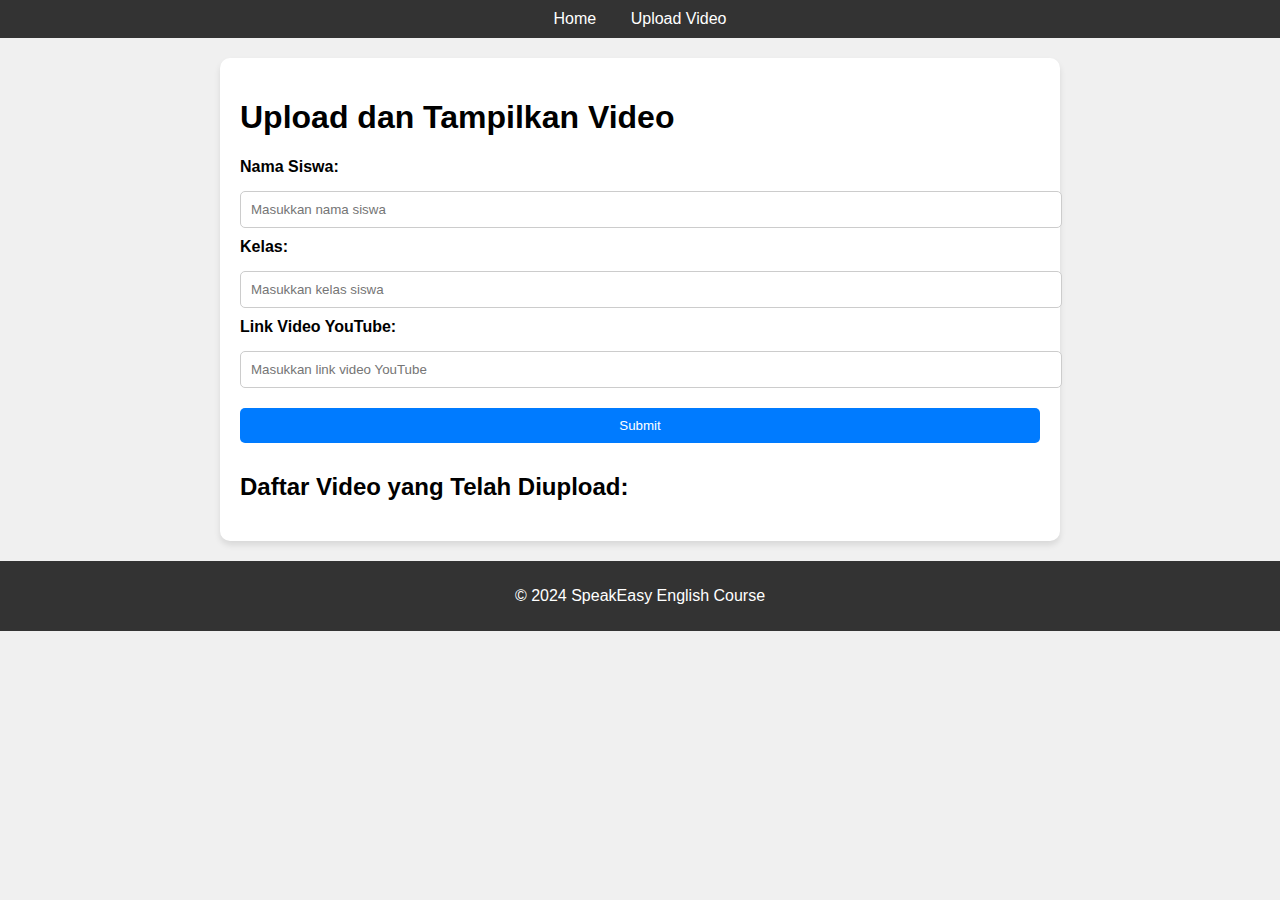
<file: index.html>
<!DOCTYPE html>
<html lang="id">

<head>
    <meta charset="UTF-8">
    <meta name="viewport" content="width=device-width, initial-scale=1.0">
    <title>Upload dan Tampilkan Video</title>
    <style>
        /* CSS khusus untuk halaman ini */
        body {
            font-family: Arial, sans-serif;
            margin: 0;
            padding: 0;
            background-color: #f0f0f0;
        }

        header {
            background-color: #333;
            color: white;
            padding: 10px 0;
            text-align: center;
        }

        nav a {
            color: white;
            text-decoration: none;
            margin: 0 15px;
        }

        nav a:hover {
            text-decoration: underline;
        }

        main {
            max-width: 800px;
            margin: 20px auto;
            padding: 20px;
            background-color: #fff;
            border-radius: 10px;
            box-shadow: 0 4px 6px rgba(0, 0, 0, 0.1);
        }

        form label {
            font-weight: bold;
            display: block;
            margin-bottom: 5px;
        }

        form input,
        form button {
            width: 100%;
            padding: 10px;
            margin: 10px 0;
            border: 1px solid #ccc;
            border-radius: 5px;
        }

        form button {
            background-color: #007BFF;
            color: white;
            border: none;
            cursor: pointer;
        }

        form button:hover {
            background-color: #0056b3;
        }

        footer {
            text-align: center;
            padding: 10px 0;
            background-color: #333;
            color: white;
            margin-top: 20px;
        }

        #uploadResult {
            margin-top: 20px;
            padding: 15px;
            background-color: #e7f3e7;
            border: 1px solid #b5dbb5;
            border-radius: 5px;
            display: none;
        }

        .student-info {
            margin-top: 20px;
            font-size: 16px;
            color: #333;
        }

        .uploaded-link {
            margin-top: 15px;
            font-size: 16px;
            color: #007BFF;
        }

        .uploaded-link a {
            text-decoration: none;
            color: inherit;
        }

        .uploaded-link a:hover {
            text-decoration: underline;
        }

        .uploaded-links-list {
            margin-top: 20px;
        }

        .uploaded-links-list ul {
            list-style: none;
            padding: 0;
        }

        .uploaded-links-list li {
            margin: 10px 0;
        }
    </style>
</head>

<body>
    <header>
        <nav>
            <a href="index.html">Home</a>
            <a href="upload.html">Upload Video</a>
        </nav>
    </header>

    <main>
        <h1>Upload dan Tampilkan Video</h1>
        <form id="videoUploadForm">
            <label for="studentName">Nama Siswa:</label>
            <input type="text" id="studentName" placeholder="Masukkan nama siswa" required>

            <label for="studentClass">Kelas:</label>
            <input type="text" id="studentClass" placeholder="Masukkan kelas siswa" required>

            <label for="youtubeLink">Link Video YouTube:</label>
            <input type="url" id="youtubeLink" placeholder="Masukkan link video YouTube" required>

            <button type="button" onclick="handleSubmit()">Submit</button>
        </form>

        <div id="uploadResult"></div>

        <div class="student-info" id="studentInfo">
            <!-- Informasi siswa yang mengupload akan muncul di sini -->
        </div>

        <div class="uploaded-link" id="uploadedLink">
            <!-- Link yang di-upload akan muncul di sini -->
        </div>

        <div class="uploaded-links-list" id="uploadedLinksList">
            <h2>Daftar Video yang Telah Diupload:</h2>
            <ul id="linksList"></ul>
        </div>
    </main>

    <footer>
        <p>© 2024 SpeakEasy English Course</p>
    </footer>

    <script>
        // Menyimpan data ke localStorage
        function saveToLocalStorage(studentName, studentClass, youtubeLink) {
            const existingData = JSON.parse(localStorage.getItem('uploadedVideos')) || [];
            existingData.push({
                studentName,
                studentClass,
                youtubeLink
            });
            localStorage.setItem('uploadedVideos', JSON.stringify(existingData));
        }

        // Menampilkan data dari localStorage
        function displayUploadedLinks() {
            const storedData = JSON.parse(localStorage.getItem('uploadedVideos')) || [];
            const linksList = document.getElementById('linksList');

            storedData.forEach(data => {
                const listItem = document.createElement('li');
                listItem.innerHTML = `
                    <strong>Nama:</strong> ${data.studentName} <br>
                    <strong>Kelas:</strong> ${data.studentClass} <br>
                    <strong>Link Video:</strong> <a href="${data.youtubeLink}" target="_blank">${data.youtubeLink}</a>
                `;
                linksList.appendChild(listItem);
            });
        }

        // Fungsi submit form
        function handleSubmit() {
            const studentName = document.getElementById('studentName').value;
            const studentClass = document.getElementById('studentClass').value;
            const youtubeLink = document.getElementById('youtubeLink').value;
            const resultDiv = document.getElementById('uploadResult');
            const uploadedLinkDiv = document.getElementById('uploadedLink');
            const studentInfoDiv = document.getElementById('studentInfo');

            // Reset hasil sebelumnya
            resultDiv.style.display = "none";
            uploadedLinkDiv.innerHTML = ""; // Clear uploaded link display
            studentInfoDiv.innerHTML = ""; // Clear student info display

            // Validasi apakah link YouTube benar
            if (!youtubeLink.includes("youtube.com") && !youtubeLink.includes("youtu.be")) {
                resultDiv.textContent = "Masukkan link YouTube yang valid.";
                resultDiv.style.display = "block";
                return;
            }

            // Tampilkan notifikasi sukses
            resultDiv.textContent = `Link "${youtubeLink}" berhasil disimpan!`;
            resultDiv.style.display = "block";

            // Tampilkan informasi siswa yang mengupload
            studentInfoDiv.innerHTML = `
                <strong>Nama Siswa:</strong> ${studentName}<br>
                <strong>Kelas:</strong> ${studentClass}
            `;

            // Tampilkan link YouTube yang di-upload agar bisa diklik
            const linkElement = document.createElement('a');
            linkElement.href = youtubeLink;
            linkElement.target = "_blank"; // Buka link di tab baru
            linkElement.textContent = `Klik untuk menonton video di YouTube: ${youtubeLink}`;
            uploadedLinkDiv.appendChild(linkElement);

            // Simpan data ke localStorage
            saveToLocalStorage(studentName, studentClass, youtubeLink);

            // Tampilkan daftar video yang sudah diupload
            displayUploadedLinks();
        }

        // Tampilkan daftar video yang sudah diupload ketika halaman dimuat
        window.onload = displayUploadedLinks;
    </script>
</body>

</html>
</file>
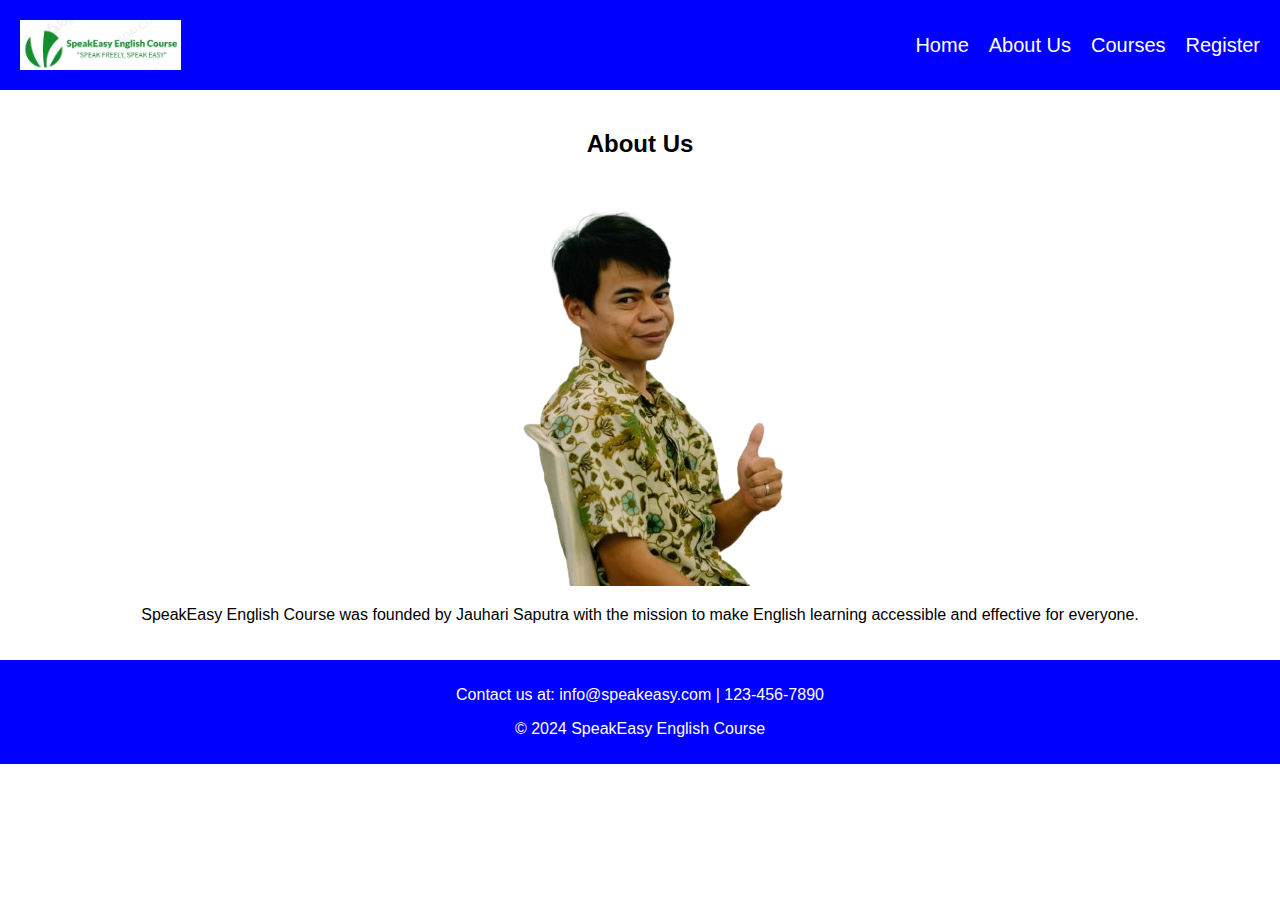
<file: about.html>
<!DOCTYPE html>
<html lang="en">

<head>
    <meta charset="UTF-8">
    <meta name="viewport" content="width=device-width, initial-scale=1.0">
    <title>About Us - SpeakEasy English Course</title>
    <link rel="stylesheet" href="styles.css">
</head>

<body>
    <header>
        <div class="navbar">
            <img src="img/logo.png" alt="SpeakEasy Logo" class="logo">
            <nav>
                <ul>
                    <li><a href="index.html">Home</a></li>
                    <li><a href="about.html">About Us</a></li>
                    <li><a href="courses.html">Courses</a></li>
                    <li><a href="register.html">Register</a></li>
                </ul>
            </nav>
        </div>
    </header>
    <main>
        <section class="about">
            <h2>About Us</h2>
            <img src="img/profil.png" alt="Jauhari Saputra" class="profile-pic">
            <p>SpeakEasy English Course was founded by Jauhari Saputra with the mission to make English learning
                accessible and effective for everyone.</p>
        </section>
    </main>
    <footer>
        <p>Contact us at: info@speakeasy.com | 123-456-7890</p>
        <p>&copy; 2024 SpeakEasy English Course</p>
    </footer>
</body>

</html>
</file>
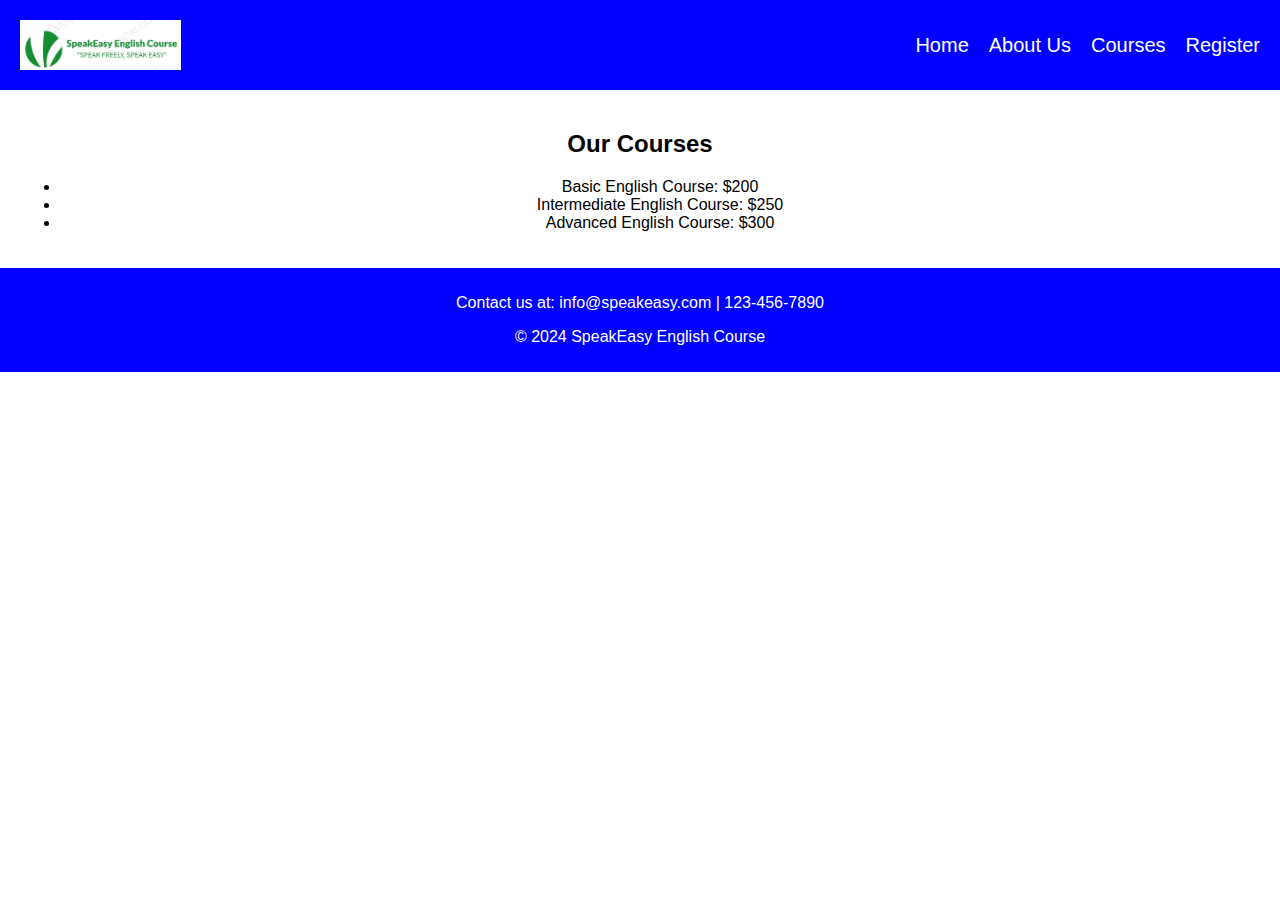
<file: courses.html>
<!DOCTYPE html>
<html lang="en">

<head>
    <meta charset="UTF-8">
    <meta name="viewport" content="width=device-width, initial-scale=1.0">
    <title>Courses - SpeakEasy English Course</title>
    <link rel="stylesheet" href="styles.css">
</head>

<body>
    <header>
        <div class="navbar">
            <img src="img/logo.png" alt="SpeakEasy Logo" class="logo">
            <nav>
                <ul>
                    <li><a href="index.html">Home</a></li>
                    <li><a href="about.html">About Us</a></li>
                    <li><a href="courses.html">Courses</a></li>
                    <li><a href="register.html">Register</a></li>
                </ul>
            </nav>
        </div>
    </header>
    <main>
        <section class="courses">
            <h2>Our Courses</h2>
            <ul>
                <li>Basic English Course: $200</li>
                <li>Intermediate English Course: $250</li>
                <li>Advanced English Course: $300</li>
            </ul>
        </section>
    </main>
    <footer>
        <p>Contact us at: info@speakeasy.com | 123-456-7890</p>
        <p>&copy; 2024 SpeakEasy English Course</p>
    </footer>
</body>

</html>
</file>
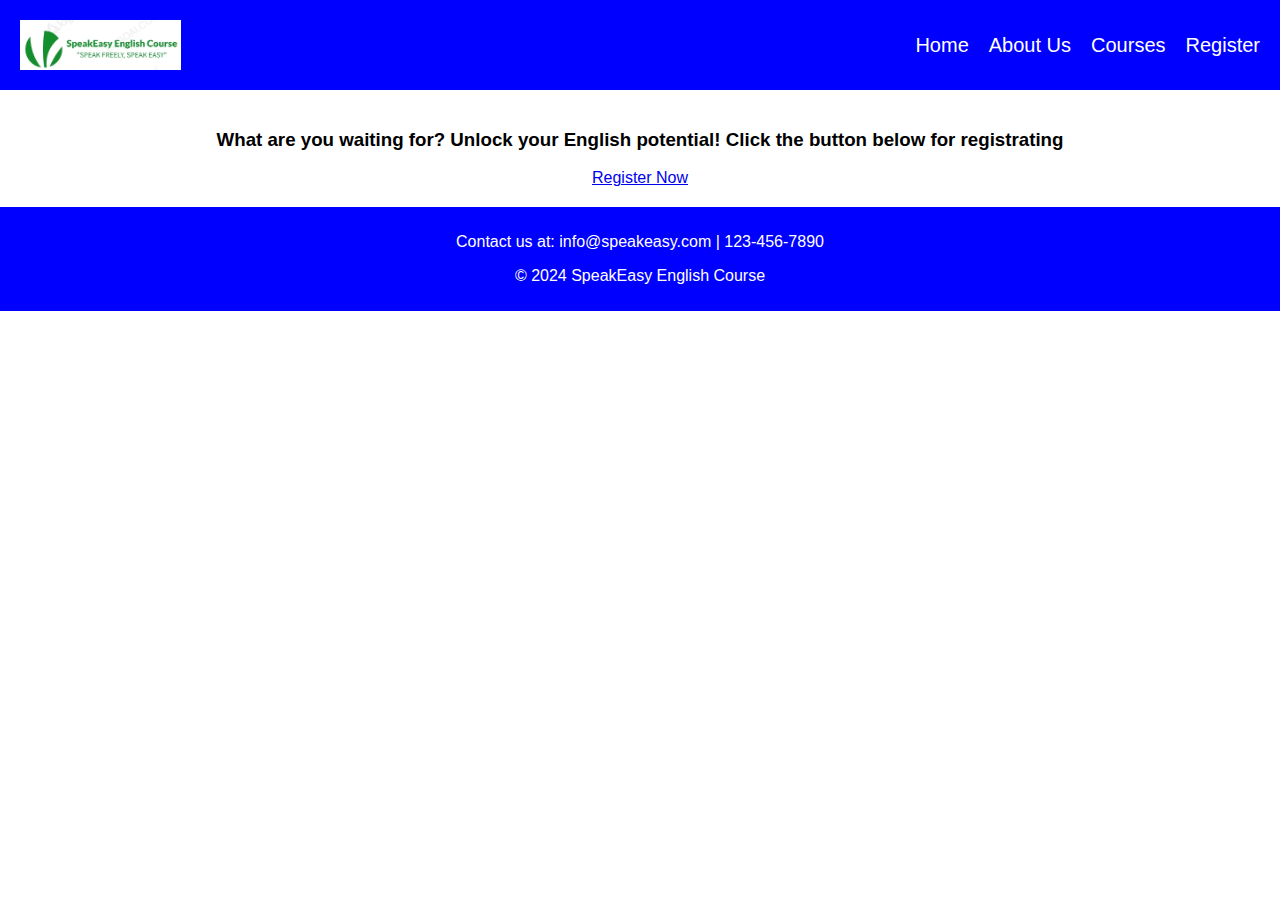
<file: register.html>
<!DOCTYPE html>
<html lang="en">

<head>
    <meta charset="UTF-8">
    <meta name="viewport" content="width=device-width, initial-scale=1.0">
    <title>Register - SpeakEasy English Course</title>
    <link rel="stylesheet" href="styles.css">
</head>

<body>
    <header>
        <div class="navbar">
            <img src="img/logo.png" alt="SpeakEasy Logo" class="logo">
            <nav>
                <ul>
                    <li><a href="index.html">Home</a></li>
                    <li><a href="about.html">About Us</a></li>
                    <li><a href="courses.html">Courses</a></li>
                    <li><a href="#">Register</a></li>
                </ul>
            </nav>
        </div>

    </header>
    <main>
        <section class="intro">
            <h3>What are you waiting for? Unlock your English potential! Click the button below for registrating</h3>
            <a href="https://surveyheart.com/form/665d288b3ffaf22f633808d0">Register Now</a>

        </section>
    </main>
    <footer>
        <p>Contact us at: info@speakeasy.com | 123-456-7890</p>
        <p>&copy; 2024 SpeakEasy English Course</p>
    </footer>
</body>

</html>
</file>
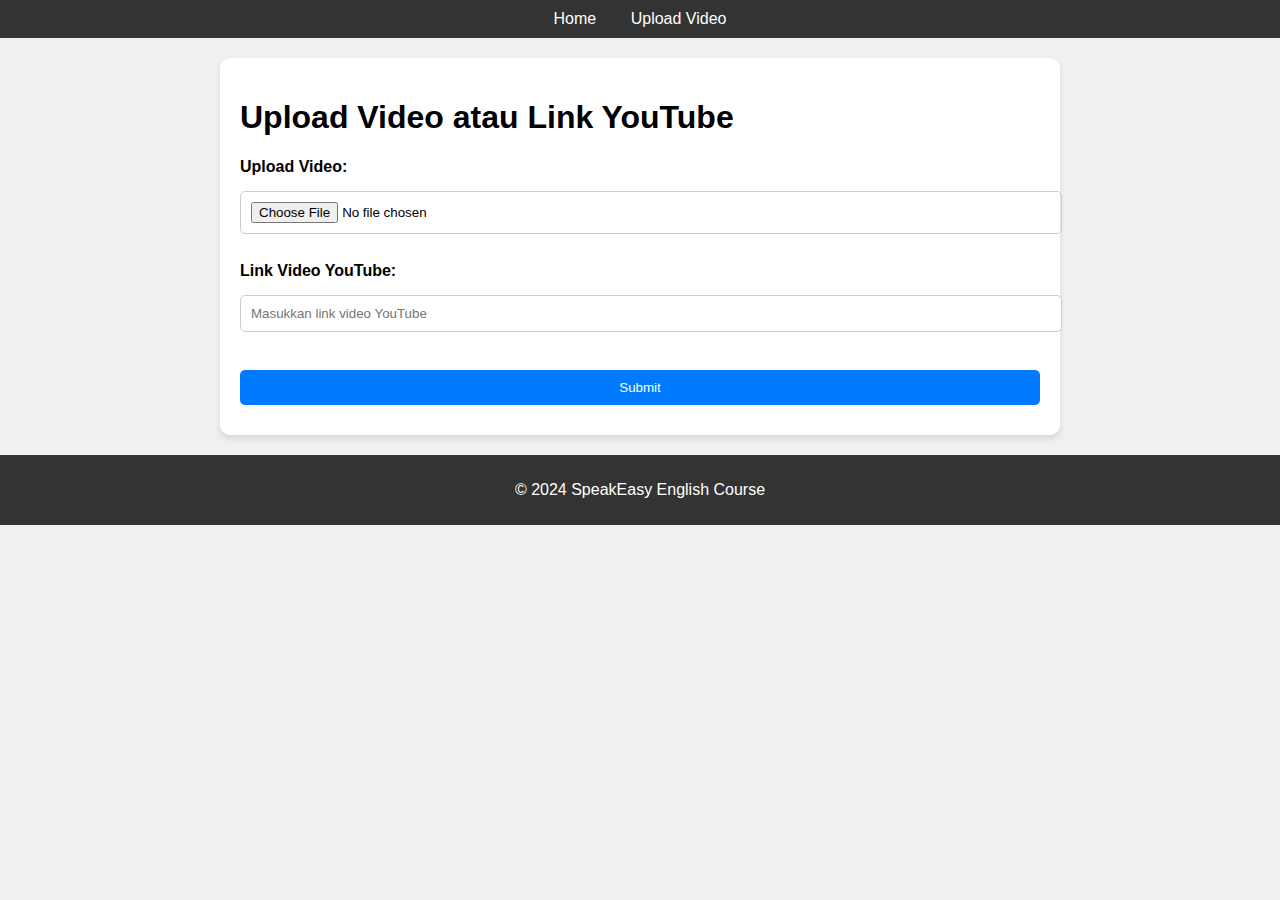
<file: upload.html>
<!DOCTYPE html>
<html lang="id">

<head>
    <meta charset="UTF-8">
    <meta name="viewport" content="width=device-width, initial-scale=1.0">
    <title>Upload Video</title>
    <style>
        /* CSS khusus untuk halaman ini */
        body {
            font-family: Arial, sans-serif;
            margin: 0;
            padding: 0;
            background-color: #f0f0f0;
        }

        header {
            background-color: #333;
            color: white;
            padding: 10px 0;
            text-align: center;
        }

        nav a {
            color: white;
            text-decoration: none;
            margin: 0 15px;
        }

        nav a:hover {
            text-decoration: underline;
        }

        main {
            max-width: 800px;
            margin: 20px auto;
            padding: 20px;
            background-color: #fff;
            border-radius: 10px;
            box-shadow: 0 4px 6px rgba(0, 0, 0, 0.1);
        }

        form label {
            font-weight: bold;
            display: block;
            margin-bottom: 5px;
        }

        form input,
        form button {
            width: 100%;
            padding: 10px;
            margin: 10px 0;
            border: 1px solid #ccc;
            border-radius: 5px;
        }

        form button {
            background-color: #007BFF;
            color: white;
            border: none;
            cursor: pointer;
        }

        form button:hover {
            background-color: #0056b3;
        }

        footer {
            text-align: center;
            padding: 10px 0;
            background-color: #333;
            color: white;
            margin-top: 20px;
        }
    </style>
</head>

<body>
    <header>
        <nav>
            <a href="index.html">Home</a>
            <a href="upload.html">Upload Video</a>
        </nav>
    </header>

    <main>
        <h1>Upload Video atau Link YouTube</h1>
        <form id="videoUploadForm">
            <label for="videoUpload">Upload Video:</label>
            <input type="file" id="videoUpload" accept="video/*"><br><br>

            <label for="youtubeLink">Link Video YouTube:</label>
            <input type="url" id="youtubeLink" placeholder="Masukkan link video YouTube"><br><br>

            <button type="button" onclick="handleSubmit()">Submit</button>
        </form>
    </main>

    <footer>
        <p>© 2024 SpeakEasy English Course</p>
    </footer>

    <script>
        // JavaScript khusus untuk halaman ini
        function handleSubmit() {
            const videoFile = document.getElementById('videoUpload').files[0];
            const youtubeLink = document.getElementById('youtubeLink').value;

            if (videoFile) {
                alert(`File video "${videoFile.name}" siap diupload.`);
                // Tambahkan logika upload file jika ada backend
            } else if (youtubeLink) {
                alert(`Link video YouTube "${youtubeLink}" siap disimpan.`);
                // Tambahkan logika penyimpanan link jika ada backend
            } else {
                alert('Silakan pilih file video atau masukkan link YouTube.');
            }
        }
    </script>
</body>

</html>
</file>
<file: styles.css>
body {
    font-family: Arial, sans-serif;
    margin: 0;
    padding: 0;
    box-sizing: border-box;
}

header {
    background: #00f;
    color: #fff;
    padding: 20px 0;
    text-align: center;
    font-size: 20px;
    position: sticky;
    top: 0;
    z-index: 1000;
}

.navbar {
    display: flex;
    justify-content: space-between;
    align-items: center;
    padding: 0 20px;
}

.logo {
    height: 50px;
}

.navbar nav ul {
    list-style: none;
    display: flex;
    gap: 20px;
    margin: 0;
    padding: 0;
}

.navbar nav ul li a {
    color: #fff;
    text-decoration: none;
    transition: all 0.3s;
}

.navbar nav ul li a:hover {
    color: #ff0;
}

.header-content {
    margin: 20px 0;
}

main {
    padding: 20px;
    text-align: center;
}

footer {
    background: #00f;
    color: #fff;
    padding: 10px 0;
    text-align: center;
}

.register form {
    display: flex;
    flex-direction: column;
    gap: 10px;
    width: 300px;
    margin: 0 auto;
}

.register form label {
    font-weight: bold;
}

.register form input,
.register form select {
    padding: 10px;
    font-size: 16px;
}

/* Media queries for responsive design */
@media screen and (max-width: 768px) {
    .navbar {
        flex-direction: column;
        align-items: stretch;
    }

    .navbar nav ul {
        flex-direction: column;
        gap: 10px;
    }

    .navbar nav ul li {
        width: 100%;
    }

    .register form {
        width: 100%;
    }

    .about img {
        max-width: 100%;
        height: auto;
    }
}
</file>
